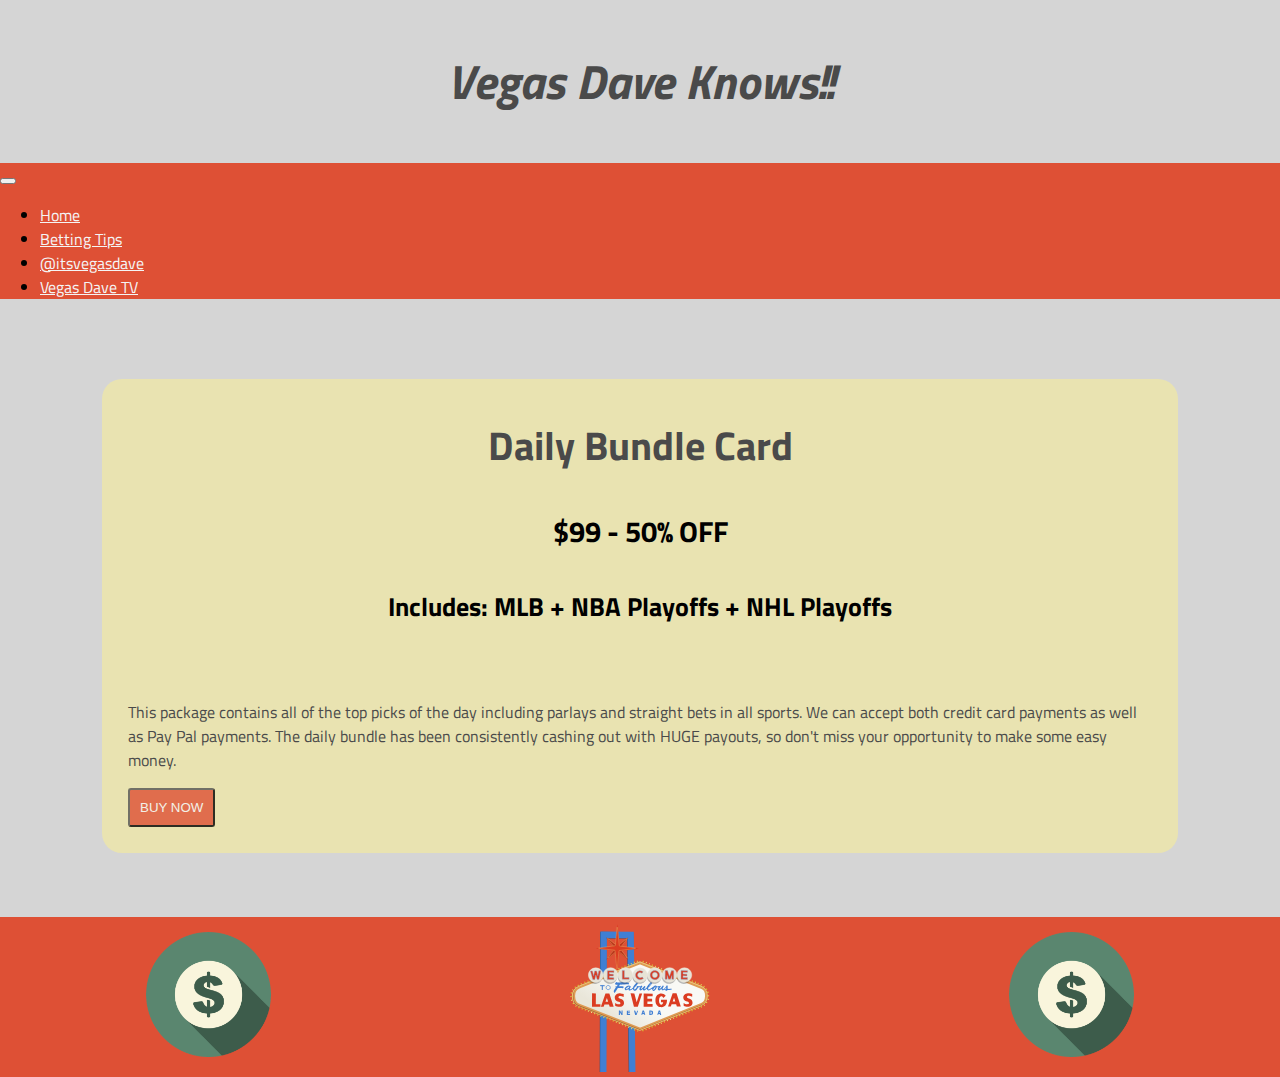
<file: daily.html>
<!DOCTYPE html>
<html lang="en">

<head>
    <meta charset="UTF-8">
    <meta name="viewport" content="width=device-width, initial-scale=1.0">
    <meta http-equiv="X-UA-Compatible" content="ie=edge">
    <title>Vegas Dave Knows!!</title>
    <link rel="stylesheet" href="https://stackpath.bootstrapcdn.com/bootstrap/4.1.0/css/bootstrap.min.css"
        integrity="sha384-9gVQ4dYFwwWSjIDZnLEWnxCjeSWFphJiwGPXr1jddIhOegiu1FwO5qRGvFXOdJZ4" crossorigin="anonymous">

    <link rel="stylesheet" href="https://use.fontawesome.com/releases/v5.5.0/css/all.css"
        integrity="sha384-B4dIYHKNBt8Bc12p+WXckhzcICo0wtJAoU8YZTY5qE0Id1GSseTk6S+L3BlXeVIU" crossorigin="anonymous">

    <link rel="stylesheet" href="daily.css" type="text/css">

    <link href="https://fonts.googleapis.com/css?family=Titillium+Web" rel="stylesheet">
</head>

<body>
    <header class="site-header">
        <div class="site-title">
            <h1>Vegas Dave Knows!!</h1>
        </div>


        <nav class="navbar navbar-expand-sm navbar-light color4">
            <button class="navbar-toggler" type="button" data-toggle="collapse" data-target="#nav-content"
                aria-controls="nav-content" aria-expanded="false" aria-label="Toggle navigation">
                <span class="navbar-toggler-icon"></span>
            </button>

            <div class="collapse navbar-collapse" id="nav-content">
                <ul class="navbar-nav">
                    <li class="nav-item">
                        <a class="nav-link" href="index.html">Home</a>
                    </li>
                    <li class="nav-item">
                        <a class="nav-link color5" href="tips.html">Betting Tips</a>
                    </li>
                    <li class="nav-item">
                        <a class="nav-link insta" href="https://www.instagram.com/itsvegasdave/?hl=en"><i
                                class="fab fa-instagram"></i> @itsvegasdave</a>
                    </li>
                    <li class="nav-item">
                        <a class="nav-link"
                            href="https://www.youtube.com/channel/UCLa1z1JPT74a0tVje9Ni4BA?sub_confirmation=1"><i
                                class="fab fa-youtube"></i> Vegas Dave TV</a>
                    </li>
                </ul>
            </div>
        </nav>
    </header>

    <div class="form-popup card" id="error">
        <form action="/action_page.php" class="form">
            <h2>ERROR: Picks are not available yet</h2>
            <p>Once the picks are finalized, the packages will be available for purchase.</p>
            <button type="button" class="btn cancel" onclick="closeForm()">Close</button>
        </form>
    </div>

    <main>
        <div class="card">
            <h2>Daily Bundle Card</h2>
            <h3>$99 - 50% OFF</h3>
            <h4>Includes: MLB + NBA Playoffs + NHL Playoffs</h4>
            <br>
            <p>This package contains all of the top picks of the day including parlays and straight bets in all sports.
                We can accept both credit card payments as well as Pay Pal payments. The daily bundle has been
                consistently cashing out with HUGE payouts, so don't miss your opportunity to make some easy money.</p>
            <button class="open-butto" onclick="openForm()">BUY NOW</button>
        </div>
    </main>

    <footer>
        <img class="money" src="images/moneysign.png">
        <img class="vegas" src="images/vegassign.svg">
        <img class="money" src="images/moneysign.png">
    </footer>

    <script src="https://code.jquery.com/jquery-3.3.1.slim.min.js"
        integrity="sha384-q8i/X+965DzO0rT7abK41JStQIAqVgRVzpbzo5smXKp4YfRvH+8abtTE1Pi6jizo" crossorigin="anonymous">
    </script>
    <script src="https://cdnjs.cloudflare.com/ajax/libs/popper.js/1.14.0/umd/popper.min.js"
        integrity="sha384-cs/chFZiN24E4KMATLdqdvsezGxaGsi4hLGOzlXwp5UZB1LY//20VyM2taTB4QvJ" crossorigin="anonymous">
    </script>
    <script src="https://stackpath.bootstrapcdn.com/bootstrap/4.1.0/js/bootstrap.min.js"
        integrity="sha384-uefMccjFJAIv6A+rW+L4AHf99KvxDjWSu1z9VI8SKNVmz4sk7buKt/6v9KI65qnm" crossorigin="anonymous">
    </script>
    <script>
        function openForm() {
            document.getElementById("error").style.display = "flex";
        }

        function closeForm() {
            document.getElementById("error").style.display = "none";
        }
    </script>
</body>

</html>
</file>
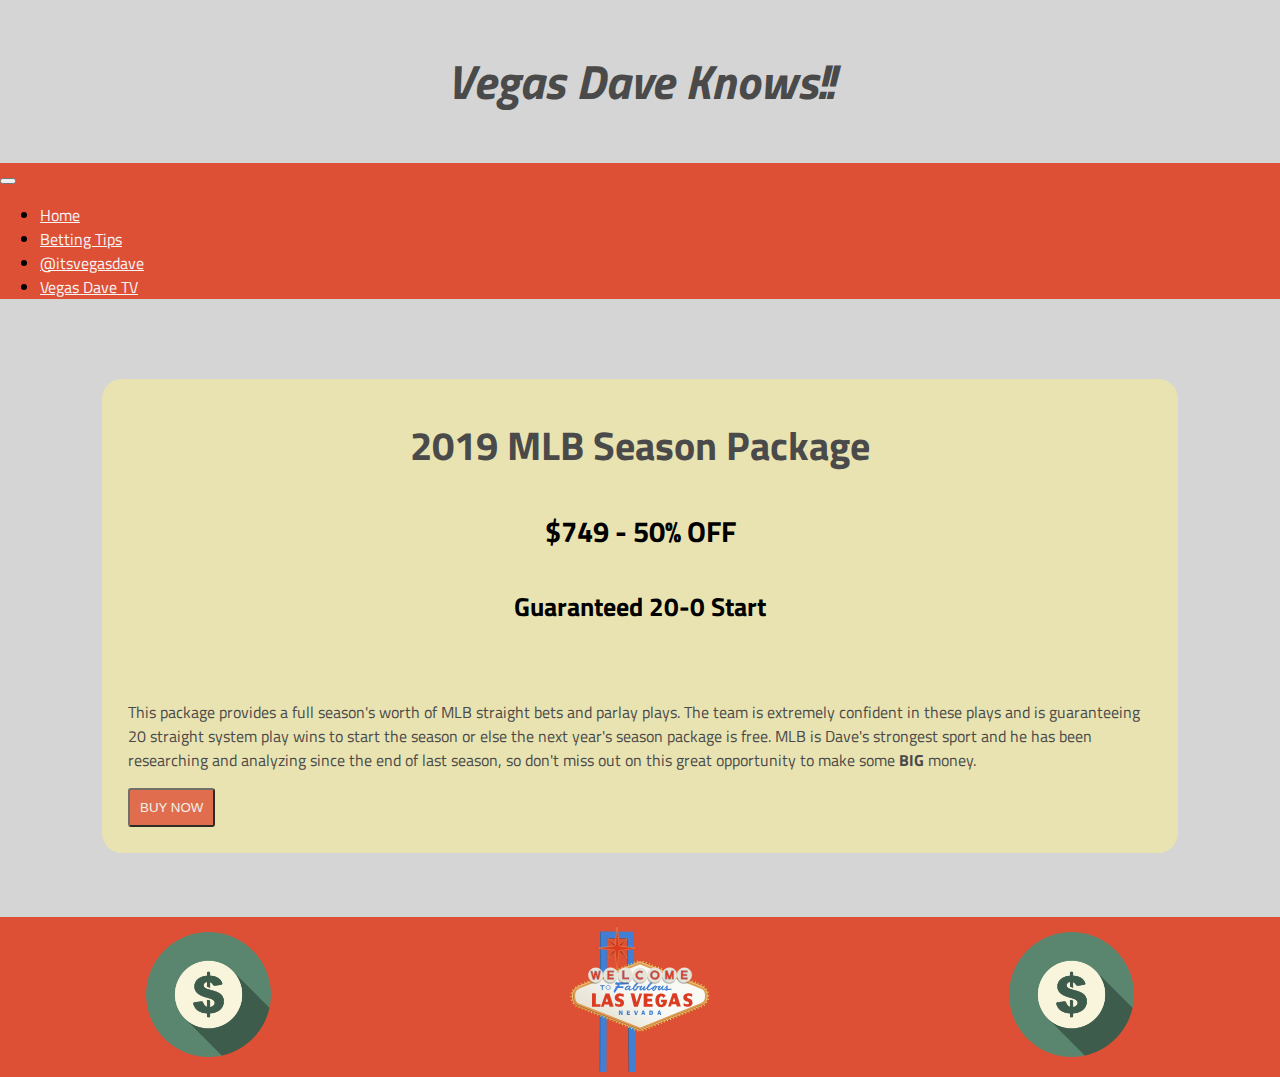
<file: mlb20.html>
<!DOCTYPE html>
<html lang="en">

<head>
    <meta charset="UTF-8">
    <meta name="viewport" content="width=device-width, initial-scale=1.0">
    <meta http-equiv="X-UA-Compatible" content="ie=edge">
    <title>Vegas Dave Knows!!</title>
    <link rel="stylesheet" href="https://stackpath.bootstrapcdn.com/bootstrap/4.1.0/css/bootstrap.min.css"
        integrity="sha384-9gVQ4dYFwwWSjIDZnLEWnxCjeSWFphJiwGPXr1jddIhOegiu1FwO5qRGvFXOdJZ4" crossorigin="anonymous">

    <link rel="stylesheet" href="https://use.fontawesome.com/releases/v5.5.0/css/all.css"
        integrity="sha384-B4dIYHKNBt8Bc12p+WXckhzcICo0wtJAoU8YZTY5qE0Id1GSseTk6S+L3BlXeVIU" crossorigin="anonymous">

    <link rel="stylesheet" href="mlb20.css" type="text/css">

    <link href="https://fonts.googleapis.com/css?family=Titillium+Web" rel="stylesheet">
</head>

<body>
    <header class="site-header">
        <div class="site-title">
            <h1>Vegas Dave Knows!!</h1>
        </div>


        <nav class="navbar navbar-expand-sm navbar-light color4">
            <button class="navbar-toggler" type="button" data-toggle="collapse" data-target="#nav-content"
                aria-controls="nav-content" aria-expanded="false" aria-label="Toggle navigation">
                <span class="navbar-toggler-icon"></span>
            </button>

            <div class="collapse navbar-collapse" id="nav-content">
                <ul class="navbar-nav">
                    <li class="nav-item">
                        <a class="nav-link" href="index.html">Home</a>
                    </li>
                    <li class="nav-item">
                        <a class="nav-link color5" href="tips.html">Betting Tips</a>
                    </li>
                    <li class="nav-item">
                        <a class="nav-link insta" href="https://www.instagram.com/itsvegasdave/?hl=en"><i
                                class="fab fa-instagram"></i> @itsvegasdave</a>
                    </li>
                    <li class="nav-item">
                        <a class="nav-link"
                            href="https://www.youtube.com/channel/UCLa1z1JPT74a0tVje9Ni4BA?sub_confirmation=1"><i
                                class="fab fa-youtube"></i> Vegas Dave TV</a>
                    </li>
                </ul>
            </div>
        </nav>
    </header>

    <div class="form-popup" id="error">
        <form action="/action_page.php" class="form">
            <h2>ERROR: Picks are not available yet</h2>
            <p>Once the picks are finalized, the packages will be available for purchase.</p>
            <button type="button" class="btn cancel" onclick="closeForm()">Close</button>
        </form>
    </div>

    <main>
        <div class="card">
            <h2>2019 MLB Season Package</h2>
            <h3>$749 - 50% OFF</h3>
            <h4>Guaranteed 20-0 Start</h4>
            <br>
            <p>This package provides a full season's worth of MLB straight bets and parlay plays. The team is extremely
                confident in these plays and is guaranteeing 20 straight system play wins to start the season or else
                the next year's season package is free. MLB is Dave's strongest sport and he has been researching and
                analyzing since the end of last season, so don't miss out on this great opportunity to make some
                <strong>BIG</strong> money.</p>
            <button class="open-butto" onclick="openForm()">BUY NOW</button>
        </div>
    </main>

    <footer>
        <img class="money" src="images/moneysign.png">
        <img class="vegas" src="images/vegassign.svg">
        <img class="money" src="images/moneysign.png">
    </footer>

    <script src="https://code.jquery.com/jquery-3.3.1.slim.min.js"
        integrity="sha384-q8i/X+965DzO0rT7abK41JStQIAqVgRVzpbzo5smXKp4YfRvH+8abtTE1Pi6jizo" crossorigin="anonymous">
    </script>
    <script src="https://cdnjs.cloudflare.com/ajax/libs/popper.js/1.14.0/umd/popper.min.js"
        integrity="sha384-cs/chFZiN24E4KMATLdqdvsezGxaGsi4hLGOzlXwp5UZB1LY//20VyM2taTB4QvJ" crossorigin="anonymous">
    </script>
    <script src="https://stackpath.bootstrapcdn.com/bootstrap/4.1.0/js/bootstrap.min.js"
        integrity="sha384-uefMccjFJAIv6A+rW+L4AHf99KvxDjWSu1z9VI8SKNVmz4sk7buKt/6v9KI65qnm" crossorigin="anonymous">
    </script>
    <script>
        function openForm() {
            document.getElementById("error").style.display = "flex";
        }

        function closeForm() {
            document.getElementById("error").style.display = "none";
        }
    </script>
</body>

</html>
</file>
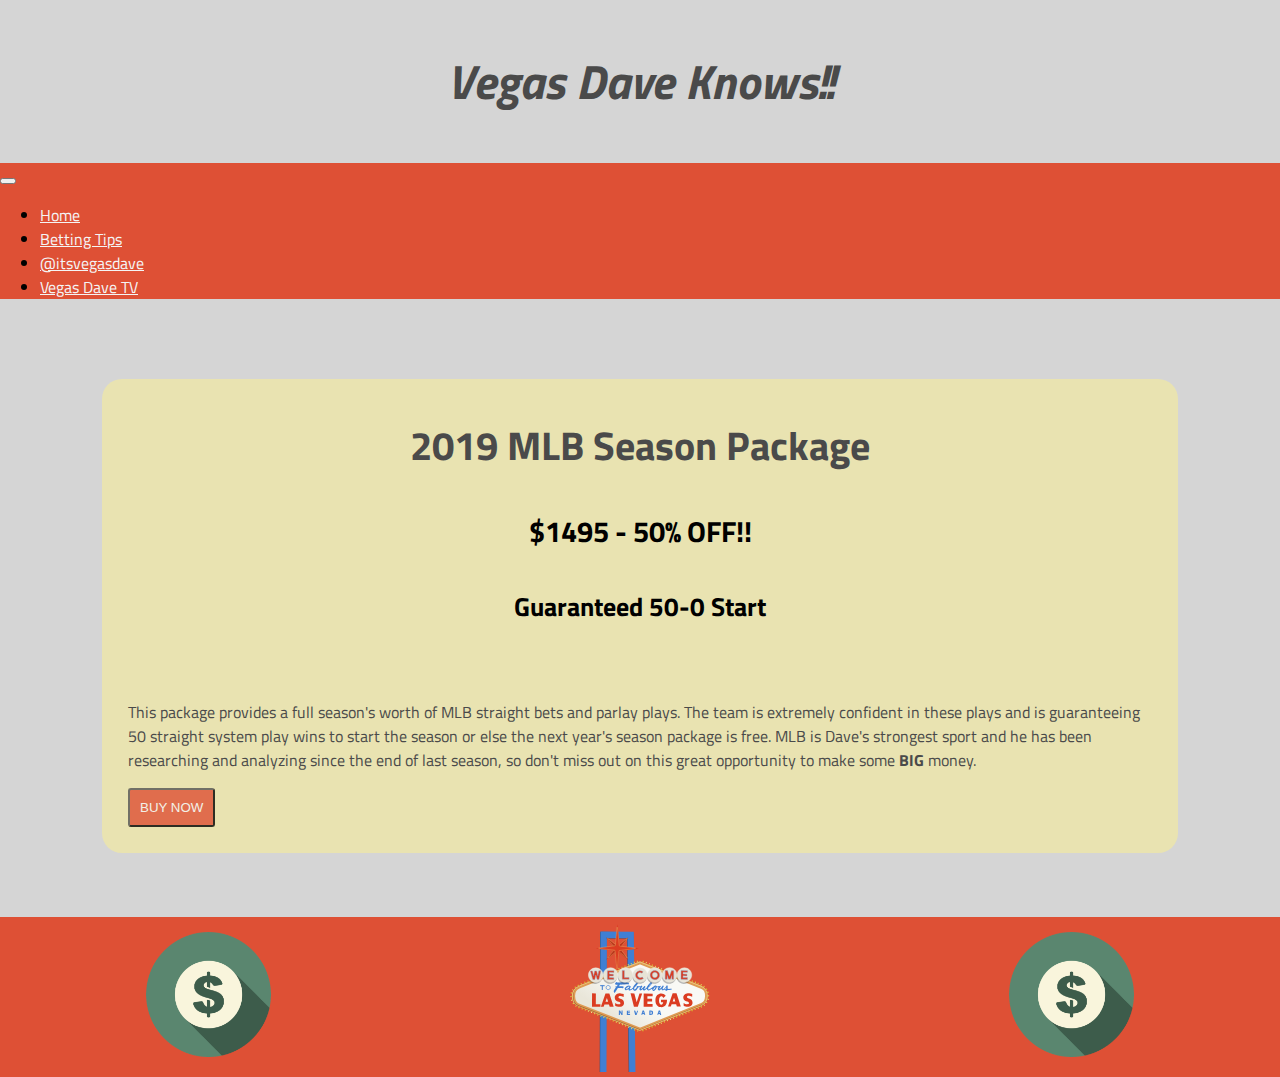
<file: mlb50.html>
<!DOCTYPE html>
<html lang="en">

<head>
    <meta charset="UTF-8">
    <meta name="viewport" content="width=device-width, initial-scale=1.0">
    <meta http-equiv="X-UA-Compatible" content="ie=edge">
    <title>Vegas Dave Knows!!</title>
    <link rel="stylesheet" href="https://stackpath.bootstrapcdn.com/bootstrap/4.1.0/css/bootstrap.min.css"
        integrity="sha384-9gVQ4dYFwwWSjIDZnLEWnxCjeSWFphJiwGPXr1jddIhOegiu1FwO5qRGvFXOdJZ4" crossorigin="anonymous">

    <link rel="stylesheet" href="https://use.fontawesome.com/releases/v5.5.0/css/all.css"
        integrity="sha384-B4dIYHKNBt8Bc12p+WXckhzcICo0wtJAoU8YZTY5qE0Id1GSseTk6S+L3BlXeVIU" crossorigin="anonymous">

    <link rel="stylesheet" href="mlb50.css" type="text/css">

    <link href="https://fonts.googleapis.com/css?family=Titillium+Web" rel="stylesheet">
</head>

<body>
    <header class="site-header">
        <div class="site-title">
            <h1>Vegas Dave Knows!!</h1>
        </div>


        <nav class="navbar navbar-expand-sm navbar-light color4">
            <button class="navbar-toggler" type="button" data-toggle="collapse" data-target="#nav-content"
                aria-controls="nav-content" aria-expanded="false" aria-label="Toggle navigation">
                <span class="navbar-toggler-icon"></span>
            </button>

            <div class="collapse navbar-collapse" id="nav-content">
                <ul class="navbar-nav">
                    <li class="nav-item">
                        <a class="nav-link" href="index.html">Home</a>
                    </li>
                    <li class="nav-item">
                        <a class="nav-link color5" href="tips.html">Betting Tips</a>
                    </li>
                    <li class="nav-item">
                        <a class="nav-link insta" href="https://www.instagram.com/itsvegasdave/?hl=en"><i
                                class="fab fa-instagram"></i> @itsvegasdave</a>
                    </li>
                    <li class="nav-item">
                        <a class="nav-link"
                            href="https://www.youtube.com/channel/UCLa1z1JPT74a0tVje9Ni4BA?sub_confirmation=1"><i
                                class="fab fa-youtube"></i> Vegas Dave TV</a>
                    </li>
                </ul>
            </div>
        </nav>
    </header>

    <div class="form-popup" id="error">
        <form action="/action_page.php" class="form">
            <h2>ERROR: Picks are not available yet</h2>
            <p>Once the picks are finalized, the packages will be available for purchase.</p>
            <button type="button" class="btn cancel" onclick="closeForm()">Close</button>
        </form>
    </div>

    <main>
        <div class="card">
            <h2>2019 MLB Season Package</h2>
            <h3>$1495 - 50% OFF!!</h3>
            <h4>Guaranteed 50-0 Start</h4>
            <br>
            <p>This package provides a full season's worth of MLB straight bets and parlay plays. The team is extremely
                confident in these plays and is guaranteeing 50 straight system play wins to start the season or else
                the next year's season package is free. MLB is Dave's strongest sport and he has been researching and
                analyzing since the end of last season, so don't miss out on this great opportunity to make some
                <strong>BIG</strong> money.</p>
            <button class="open-butto" onclick="openForm()">BUY NOW</button>
        </div>
    </main>

    <footer>
        <img class="money" src="images/moneysign.png">
        <img class="vegas" src="images/vegassign.svg">
        <img class="money" src="images/moneysign.png">
    </footer>

    <script src="https://code.jquery.com/jquery-3.3.1.slim.min.js"
        integrity="sha384-q8i/X+965DzO0rT7abK41JStQIAqVgRVzpbzo5smXKp4YfRvH+8abtTE1Pi6jizo" crossorigin="anonymous">
    </script>
    <script src="https://cdnjs.cloudflare.com/ajax/libs/popper.js/1.14.0/umd/popper.min.js"
        integrity="sha384-cs/chFZiN24E4KMATLdqdvsezGxaGsi4hLGOzlXwp5UZB1LY//20VyM2taTB4QvJ" crossorigin="anonymous">
    </script>
    <script src="https://stackpath.bootstrapcdn.com/bootstrap/4.1.0/js/bootstrap.min.js"
        integrity="sha384-uefMccjFJAIv6A+rW+L4AHf99KvxDjWSu1z9VI8SKNVmz4sk7buKt/6v9KI65qnm" crossorigin="anonymous">
    </script>
    <script>
        function openForm() {
            document.getElementById("error").style.display = "flex";
        }

        function closeForm() {
            document.getElementById("error").style.display = "none";
        }
    </script>
</body>

</html>
</file>
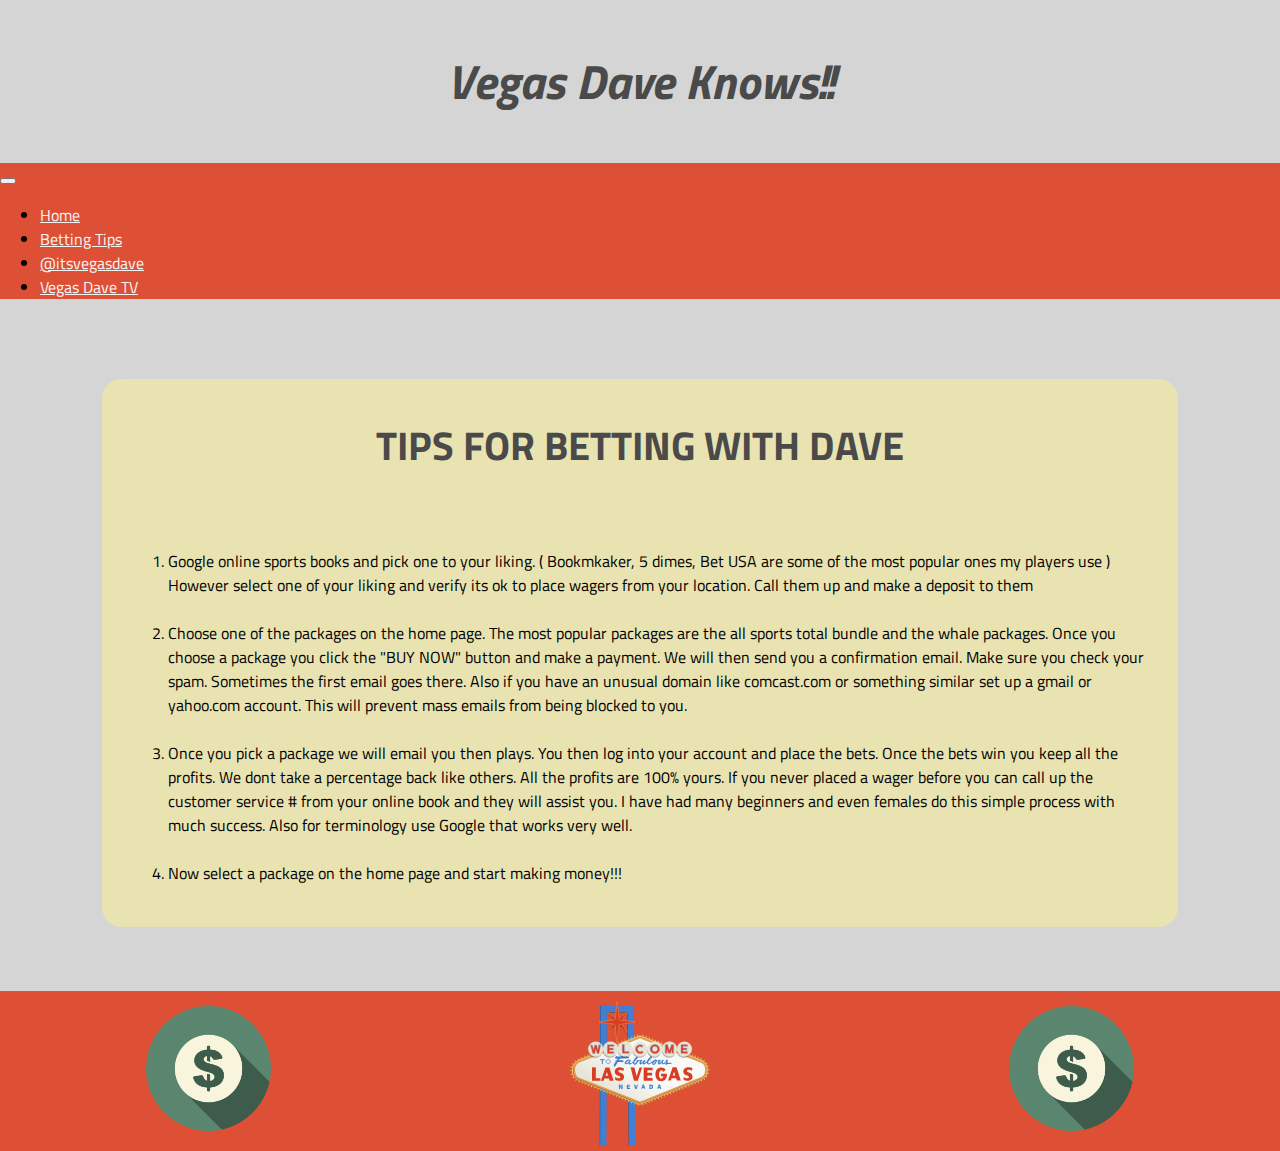
<file: tips.html>
<!DOCTYPE html>
<html lang="en">

<head>
    <meta charset="UTF-8">
    <meta name="viewport" content="width=device-width, initial-scale=1.0">
    <meta http-equiv="X-UA-Compatible" content="ie=edge">
    <title>Vegas Dave Knows!!</title>
    <link rel="stylesheet" href="https://stackpath.bootstrapcdn.com/bootstrap/4.1.0/css/bootstrap.min.css"
        integrity="sha384-9gVQ4dYFwwWSjIDZnLEWnxCjeSWFphJiwGPXr1jddIhOegiu1FwO5qRGvFXOdJZ4" crossorigin="anonymous">

    <link rel="stylesheet" href="https://use.fontawesome.com/releases/v5.5.0/css/all.css"
        integrity="sha384-B4dIYHKNBt8Bc12p+WXckhzcICo0wtJAoU8YZTY5qE0Id1GSseTk6S+L3BlXeVIU" crossorigin="anonymous">

    <link rel="stylesheet" href="daily.css" type="text/css">

    <link href="https://fonts.googleapis.com/css?family=Titillium+Web" rel="stylesheet">
</head>

<body>
    <header class="site-header">
        <div class="site-title">
            <h1>Vegas Dave Knows!!</h1>
        </div>


        <nav class="navbar navbar-expand-sm navbar-light color4">
            <button class="navbar-toggler" type="button" data-toggle="collapse" data-target="#nav-content"
                aria-controls="nav-content" aria-expanded="false" aria-label="Toggle navigation">
                <span class="navbar-toggler-icon"></span>
            </button>

            <div class="collapse navbar-collapse" id="nav-content">
                <ul class="navbar-nav">
                    <li class="nav-item">
                        <a class="nav-link" href="index.html">Home</a>
                    </li>
                    <li class="nav-item">
                        <a class="nav-link color5" href="tips.html">Betting Tips</a>
                    </li>
                    <li class="nav-item">
                        <a class="nav-link insta" href="https://www.instagram.com/itsvegasdave/?hl=en"><i
                                class="fab fa-instagram"></i> @itsvegasdave</a>
                    </li>
                    <li class="nav-item">
                        <a class="nav-link"
                            href="https://www.youtube.com/channel/UCLa1z1JPT74a0tVje9Ni4BA?sub_confirmation=1"><i
                                class="fab fa-youtube"></i> Vegas Dave TV</a>
                    </li>
                </ul>
            </div>
        </nav>
    </header>

    <main>
        <div class="card">
            <h2>TIPS FOR BETTING WITH DAVE</h2>
            <br>
            <ol>
                <li>Google online sports books and pick one to your liking. ( Bookmkaker, 5 dimes, Bet USA are some of
                    the most popular ones my players use ) However select one of your liking and verify its ok to place
                    wagers from your location. Call them up and make a deposit to them</li>
                <br>
                <li>Choose one of the packages on the home page. The most popular packages are the all sports total
                    bundle and the
                    whale packages. Once you choose a package you click the "BUY NOW" button and make a payment. We will
                    then send you a confirmation email. Make sure you check your spam. Sometimes the first email goes
                    there. Also if you have an unusual domain like comcast.com or something similar set up a gmail or
                    yahoo.com account. This will prevent mass emails from being blocked to you.</li>
                <br>
                <li>Once you pick a package we will email you then plays. You then log into your account and place the
                    bets. Once the bets win you keep all the profits. We dont take a percentage back like others. All
                    the profits are 100% yours. If you never placed a wager before you can call up the customer service
                    # from your online book and they will assist you. I have had many beginners and even females do this
                    simple process with much success. Also for terminology use Google that works very well.</li>
                <br>
                <li>Now select a package on the home page and start making money!!!</li>
            </ol>
        </div>
    </main>

    <footer>
        <img class="money" src="images/moneysign.png">
        <img class="vegas" src="images/vegassign.svg">
        <img class="money" src="images/moneysign.png">
    </footer>

    <script src="https://code.jquery.com/jquery-3.3.1.slim.min.js"
        integrity="sha384-q8i/X+965DzO0rT7abK41JStQIAqVgRVzpbzo5smXKp4YfRvH+8abtTE1Pi6jizo" crossorigin="anonymous">
    </script>
    <script src="https://cdnjs.cloudflare.com/ajax/libs/popper.js/1.14.0/umd/popper.min.js"
        integrity="sha384-cs/chFZiN24E4KMATLdqdvsezGxaGsi4hLGOzlXwp5UZB1LY//20VyM2taTB4QvJ" crossorigin="anonymous">
    </script>
    <script src="https://stackpath.bootstrapcdn.com/bootstrap/4.1.0/js/bootstrap.min.js"
        integrity="sha384-uefMccjFJAIv6A+rW+L4AHf99KvxDjWSu1z9VI8SKNVmz4sk7buKt/6v9KI65qnm" crossorigin="anonymous">
    </script>
</body>

</html>
</file>
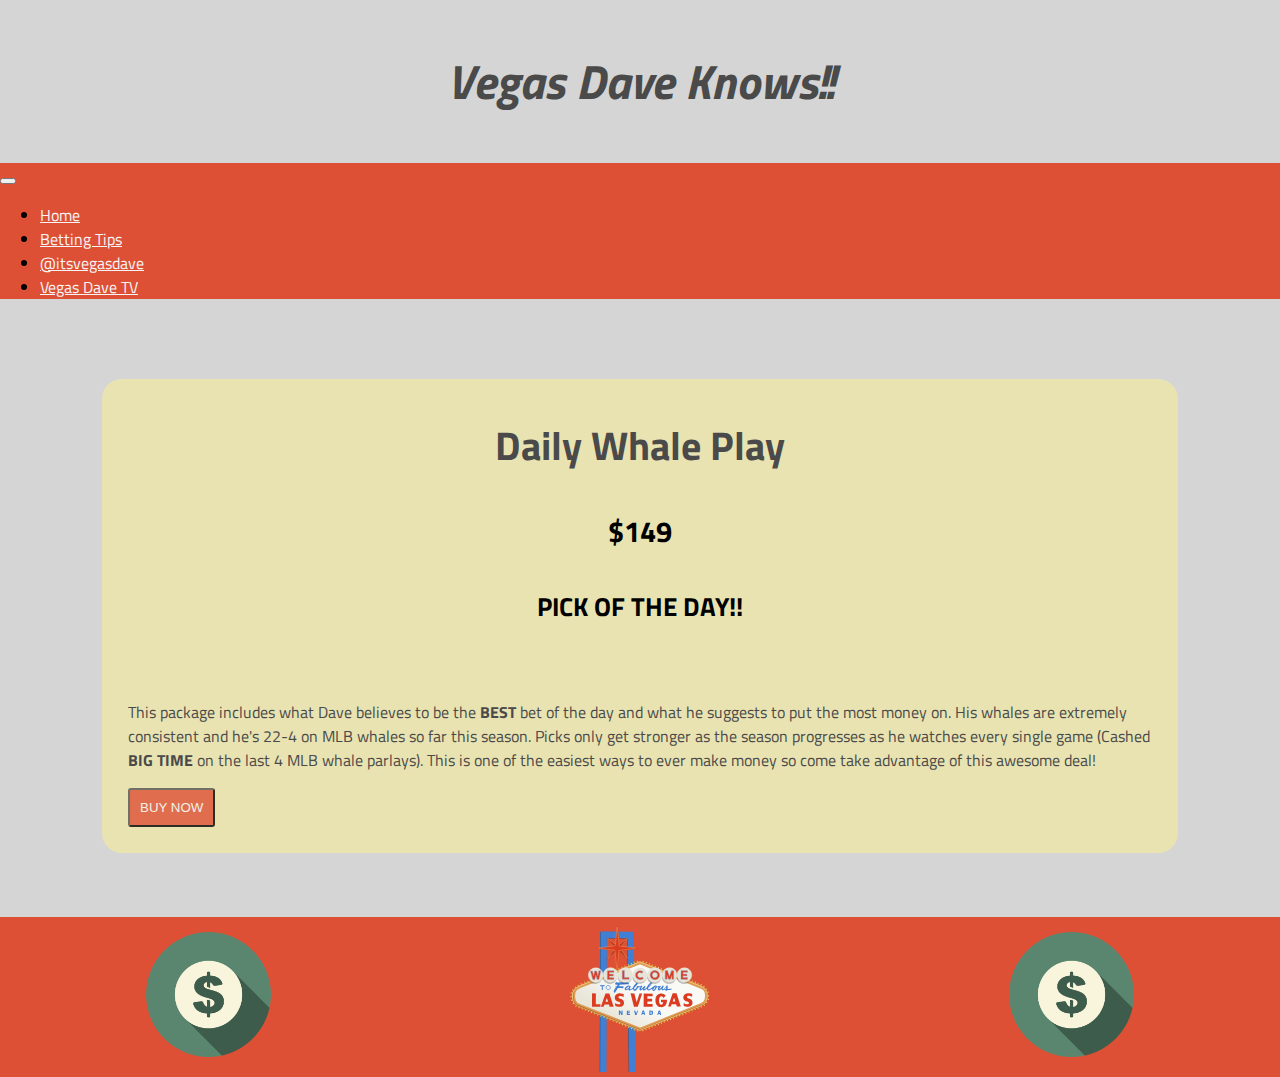
<file: whale.html>
<!DOCTYPE html>
<html lang="en">

<head>
    <meta charset="UTF-8">
    <meta name="viewport" content="width=device-width, initial-scale=1.0">
    <meta http-equiv="X-UA-Compatible" content="ie=edge">
    <title>Vegas Dave Knows!!</title>
    <link rel="stylesheet" href="https://stackpath.bootstrapcdn.com/bootstrap/4.1.0/css/bootstrap.min.css"
        integrity="sha384-9gVQ4dYFwwWSjIDZnLEWnxCjeSWFphJiwGPXr1jddIhOegiu1FwO5qRGvFXOdJZ4" crossorigin="anonymous">

    <link rel="stylesheet" href="https://use.fontawesome.com/releases/v5.5.0/css/all.css"
        integrity="sha384-B4dIYHKNBt8Bc12p+WXckhzcICo0wtJAoU8YZTY5qE0Id1GSseTk6S+L3BlXeVIU" crossorigin="anonymous">

    <link rel="stylesheet" href="whale.css" type="text/css">

    <link href="https://fonts.googleapis.com/css?family=Titillium+Web" rel="stylesheet">
</head>

<body>
    <header class="site-header">
        <div class="site-title">
            <h1>Vegas Dave Knows!!</h1>
        </div>


        <nav class="navbar navbar-expand-sm navbar-light color4">
            <button class="navbar-toggler" type="button" data-toggle="collapse" data-target="#nav-content"
                aria-controls="nav-content" aria-expanded="false" aria-label="Toggle navigation">
                <span class="navbar-toggler-icon"></span>
            </button>

            <div class="collapse navbar-collapse" id="nav-content">
                <ul class="navbar-nav">
                    <li class="nav-item">
                        <a class="nav-link" href="index.html">Home</a>
                    </li>
                    <li class="nav-item">
                        <a class="nav-link color5" href="tips.html">Betting Tips</a>
                    </li>
                    <li class="nav-item">
                        <a class="nav-link insta" href="https://www.instagram.com/itsvegasdave/?hl=en"><i
                                class="fab fa-instagram"></i> @itsvegasdave</a>
                    </li>
                    <li class="nav-item">
                        <a class="nav-link"
                            href="https://www.youtube.com/channel/UCLa1z1JPT74a0tVje9Ni4BA?sub_confirmation=1"><i
                                class="fab fa-youtube"></i> Vegas Dave TV</a>
                    </li>
                </ul>
            </div>
        </nav>
    </header>

    <div class="form-popup" id="error">
        <form action="/action_page.php" class="form">
            <h2>ERROR: Picks are not available yet</h2>
            <p>Once the picks are finalized, the packages will be available for purchase.</p>
            <button type="button" class="btn cancel" onclick="closeForm()">Close</button>
        </form>
    </div>

    <main>
        <div class="card">
            <h2>Daily Whale Play</h2>
            <h3>$149</h3>
            <h4>PICK OF THE DAY!!</h4>
            <br>
            <p>This package includes what Dave believes to be the <strong>BEST</strong> bet of the day and what he
                suggests to put the
                most money on. His whales are extremely consistent and he's 22-4 on MLB whales so far this season. Picks
                only get stronger as the season progresses as he watches every single game (Cashed <strong>BIG
                    TIME</strong> on the last
                4 MLB whale parlays). This is one of the easiest ways to ever make money so come take advantage of this
                awesome deal!</p>
            <button class="open-butto" onclick="openForm()">BUY NOW</button>
        </div>
    </main>

    <footer>
        <img class="money" src="images/moneysign.png">
        <img class="vegas" src="images/vegassign.svg">
        <img class="money" src="images/moneysign.png">
    </footer>

    <script src="https://code.jquery.com/jquery-3.3.1.slim.min.js"
        integrity="sha384-q8i/X+965DzO0rT7abK41JStQIAqVgRVzpbzo5smXKp4YfRvH+8abtTE1Pi6jizo" crossorigin="anonymous">
    </script>
    <script src="https://cdnjs.cloudflare.com/ajax/libs/popper.js/1.14.0/umd/popper.min.js"
        integrity="sha384-cs/chFZiN24E4KMATLdqdvsezGxaGsi4hLGOzlXwp5UZB1LY//20VyM2taTB4QvJ" crossorigin="anonymous">
    </script>
    <script src="https://stackpath.bootstrapcdn.com/bootstrap/4.1.0/js/bootstrap.min.js"
        integrity="sha384-uefMccjFJAIv6A+rW+L4AHf99KvxDjWSu1z9VI8SKNVmz4sk7buKt/6v9KI65qnm" crossorigin="anonymous">
    </script>
    <script>
        function openForm() {
            document.getElementById("error").style.display = "flex";
        }

        function closeForm() {
            document.getElementById("error").style.display = "none";
        }
    </script>
</body>

</html>
</file>
<file: daily.css>
body,
html {
    background-color: #d5d5d5;
    margin: 0;
    font-family: 'Titillium Web', sans-serif;
}

h1 {
    color: #4A4A4A;
    font-style: italic;
    text-align: center;
    padding-top: 1%;
    padding-bottom: 1%;
    font-size: 3em;
}

h2 {
    color: #4A4A4A;
    text-align: center;
    font-size: 2.5em;
    margin-top: 1%;
}

h3 {
    font-size: 1.8em;
    text-align: center;
}

h4 {
    font-size: 1.6em;
    text-align: center;
}

p {
    color: #4A4A4A;
}

a {
    color: #F5F5F5;
}

a:hover {
    color: #F5F5F5;
    text-decoration: none;
}

.navbar {
    background-color: #DE5035;
}

main {
    display: flex;
    justify-content: center;
}

.card {
    background-color: #E9E3B1;
    width: 80vw;
    align-items: center;
    justify-content: center;
    border-radius: 20px;
    margin: 5%;
    padding: 2%;
}

.open-butto {
    background-color: #DE5035;
    color: #F5F5F5;
    padding: 10px;
    border-radius: 3px;
    cursor: pointer;
    opacity: 0.8;
}

.form-popup {
    display: none;
    background-color: #E9E3B1;
    border-radius: 15px;
    width: 60vw;
    padding: 10px;
    margin: 5% 20%;
}

.form .cancel {
    background-color: #DE5035;
    color: #F5F5F5;
    padding: 10px;
    border-radius: 3px;
    cursor: pointer;
    opacity: 0.8;
    left: 5px;
}

.form .cancel:hover,
.open-butto:hover {
    opacity: 1;
}


footer {
    background-color: #DE5035;
    display: flex;
    justify-content: space-around;
}

.vegas {
    height: 150px;
    width: 175px;
    margin: 5px;
}

.money {
    height: 125px;
    width: 125px;
    margin: 15px;
}

@media only screen and (max-width: 959px) {
    .vegas {
        height: 135px;
        width: 155px;
    }

    .money {
        height: 115px;
        width: 115px;
    }
}

@media only screen and (max-width: 767px) {
    h1 {
        font-size: 2.5em;
    }

    h2 {
        font-size: 2em;
    }

    h3 {
        font-size: 1.5em;
    }

    h4 {
        font-size: 1.3em;
    }

    .vegas {
        height: 120px;
        width: 140px;
    }

    .money {
        height: 105px;
        width: 105px;
    }
}

@media only screen and (max-width: 479px) {
    h1 {
        font-size: 2em;
    }

    h2 {
        font-size: 1.7em;
    }

    .vegas {
        height: 105px;
        width: 130px;
    }

    .money {
        height: 95px;
        width: 95px;
    }
}
</file>
<file: mlb20.css>
body,
html {
    background-color: #d5d5d5;
    margin: 0;
    font-family: 'Titillium Web', sans-serif;
}

h1 {
    color: #4A4A4A;
    font-style: italic;
    text-align: center;
    padding-top: 1%;
    padding-bottom: 1%;
    font-size: 3em;
}

h2 {
    color: #4A4A4A;
    text-align: center;
    font-size: 2.5em;
    margin-top: 1%;
}

h3 {
    font-size: 1.8em;
    text-align: center;
}

h4 {
    font-size: 1.6em;
    text-align: center;
}

p {
    color: #4A4A4A;
}

a {
    color: #F5F5F5;
}

a:hover {
    color: #F5F5F5;
    text-decoration: none;
}

.navbar {
    background-color: #DE5035;
}

main {
    display: flex;
    justify-content: center;
}

.card {
    background-color: #E9E3B1;
    width: 80vw;
    align-items: center;
    justify-content: center;
    border-radius: 20px;
    margin: 5%;
    padding: 2%;
}

.open-butto {
    background-color: #DE5035;
    color: #F5F5F5;
    padding: 10px;
    border-radius: 3px;
    cursor: pointer;
    opacity: 0.8;
}

.form-popup {
    display: none;
    background-color: #E9E3B1;
    border-radius: 15px;
    width: 60vw;
    padding: 10px;
    margin: 5% 20%;
}

.form .cancel {
    background-color: #DE5035;
    color: #F5F5F5;
    padding: 10px;
    border-radius: 3px;
    cursor: pointer;
    opacity: 0.8;
    left: 5px;
}

.form .cancel:hover,
.open-butto:hover {
    opacity: 1;
}


footer {
    background-color: #DE5035;
    display: flex;
    justify-content: space-around;
}

.vegas {
    height: 150px;
    width: 175px;
    margin: 5px;
}

.money {
    height: 125px;
    width: 125px;
    margin: 15px;
}

@media only screen and (max-width: 959px) {
    .vegas {
        height: 135px;
        width: 155px;
    }

    .money {
        height: 115px;
        width: 115px;
    }
}

@media only screen and (max-width: 767px) {
    h1 {
        font-size: 2.5em;
    }

    h2 {
        font-size: 2em;
    }

    h3 {
        font-size: 1.5em;
    }

    h4 {
        font-size: 1.3em;
    }

    .vegas {
        height: 120px;
        width: 140px;
    }

    .money {
        height: 105px;
        width: 105px;
    }
}

@media only screen and (max-width: 479px) {
    h1 {
        font-size: 2em;
    }

    h2 {
        font-size: 1.7em;
    }

    .vegas {
        height: 105px;
        width: 130px;
    }

    .money {
        height: 95px;
        width: 95px;
    }
}
</file>
<file: mlb50.css>
body,
html {
    background-color: #d5d5d5;
    margin: 0;
    font-family: 'Titillium Web', sans-serif;
}

h1 {
    color: #4A4A4A;
    font-style: italic;
    text-align: center;
    padding-top: 1%;
    padding-bottom: 1%;
    font-size: 3em;
}

h2 {
    color: #4A4A4A;
    text-align: center;
    font-size: 2.5em;
    margin-top: 1%;
}

h3 {
    font-size: 1.8em;
    text-align: center;
}

h4 {
    font-size: 1.6em;
    text-align: center;
}

p {
    color: #4A4A4A;
}

a {
    color: #F5F5F5;
}

a:hover {
    color: #F5F5F5;
    text-decoration: none;
}

.navbar {
    background-color: #DE5035;
}

main {
    display: flex;
    justify-content: center;
}

.card {
    background-color: #E9E3B1;
    width: 80vw;
    align-items: center;
    justify-content: center;
    border-radius: 20px;
    margin: 5%;
    padding: 2%;
}

.open-butto {
    background-color: #DE5035;
    color: #F5F5F5;
    padding: 10px;
    border-radius: 3px;
    cursor: pointer;
    opacity: 0.8;
}

.form-popup {
    display: none;
    background-color: #E9E3B1;
    border-radius: 15px;
    width: 60vw;
    padding: 10px;
    margin: 5% 20%;
}

.form .cancel {
    background-color: #DE5035;
    color: #F5F5F5;
    padding: 10px;
    border-radius: 3px;
    cursor: pointer;
    opacity: 0.8;
    left: 5px;
}

.form .cancel:hover,
.open-butto:hover {
    opacity: 1;
}


footer {
    background-color: #DE5035;
    display: flex;
    justify-content: space-around;
}

.vegas {
    height: 150px;
    width: 175px;
    margin: 5px;
}

.money {
    height: 125px;
    width: 125px;
    margin: 15px;
}

@media only screen and (max-width: 959px) {
    .vegas {
        height: 135px;
        width: 155px;
    }

    .money {
        height: 115px;
        width: 115px;
    }
}

@media only screen and (max-width: 767px) {
    h1 {
        font-size: 2.5em;
    }

    h2 {
        font-size: 2em;
    }

    h3 {
        font-size: 1.5em;
    }

    h4 {
        font-size: 1.3em;
    }

    .vegas {
        height: 120px;
        width: 140px;
    }

    .money {
        height: 105px;
        width: 105px;
    }
}

@media only screen and (max-width: 479px) {
    h1 {
        font-size: 2em;
    }

    h2 {
        font-size: 1.7em;
    }

    .vegas {
        height: 105px;
        width: 130px;
    }

    .money {
        height: 95px;
        width: 95px;
    }
}
</file>
<file: whale.css>
body,
html {
    background-color: #d5d5d5;
    margin: 0;
    font-family: 'Titillium Web', sans-serif;
}

h1 {
    color: #4A4A4A;
    font-style: italic;
    text-align: center;
    padding-top: 1%;
    padding-bottom: 1%;
    font-size: 3em;
}

h2 {
    color: #4A4A4A;
    text-align: center;
    font-size: 2.5em;
    margin-top: 1%;
}

h3 {
    font-size: 1.8em;
    text-align: center;
}

h4 {
    font-size: 1.6em;
    text-align: center;
}

p {
    color: #4A4A4A;
}

a {
    color: #F5F5F5;
}

a:hover {
    color: #F5F5F5;
    text-decoration: none;
}

.navbar {
    background-color: #DE5035;
}

main {
    display: flex;
    justify-content: center;
}

.card {
    background-color: #E9E3B1;
    width: 80vw;
    align-items: center;
    justify-content: center;
    border-radius: 20px;
    margin: 5%;
    padding: 2%;
}

.open-butto {
    background-color: #DE5035;
    color: #F5F5F5;
    padding: 10px;
    border-radius: 3px;
    cursor: pointer;
    opacity: 0.8;
}

.form-popup {
    display: none;
    background-color: #E9E3B1;
    border-radius: 15px;
    width: 60vw;
    padding: 10px;
    margin: 5% 20%;
}

.form .cancel {
    background-color: #DE5035;
    color: #F5F5F5;
    padding: 10px;
    border-radius: 3px;
    cursor: pointer;
    opacity: 0.8;
    left: 5px;
}

.form .cancel:hover,
.open-butto:hover {
    opacity: 1;
}


footer {
    background-color: #DE5035;
    display: flex;
    justify-content: space-around;
}

.vegas {
    height: 150px;
    width: 175px;
    margin: 5px;
}

.money {
    height: 125px;
    width: 125px;
    margin: 15px;
}

@media only screen and (max-width: 959px) {
    .vegas {
        height: 135px;
        width: 155px;
    }

    .money {
        height: 115px;
        width: 115px;
    }
}

@media only screen and (max-width: 767px) {
    h1 {
        font-size: 2.5em;
    }

    h2 {
        font-size: 2em;
    }

    h3 {
        font-size: 1.5em;
    }

    h4 {
        font-size: 1.3em;
    }

    .vegas {
        height: 120px;
        width: 140px;
    }

    .money {
        height: 105px;
        width: 105px;
    }
}

@media only screen and (max-width: 479px) {
    h1 {
        font-size: 2em;
    }

    h2 {
        font-size: 1.7em;
    }

    .vegas {
        height: 105px;
        width: 130px;
    }

    .money {
        height: 95px;
        width: 95px;
    }
}
</file>
